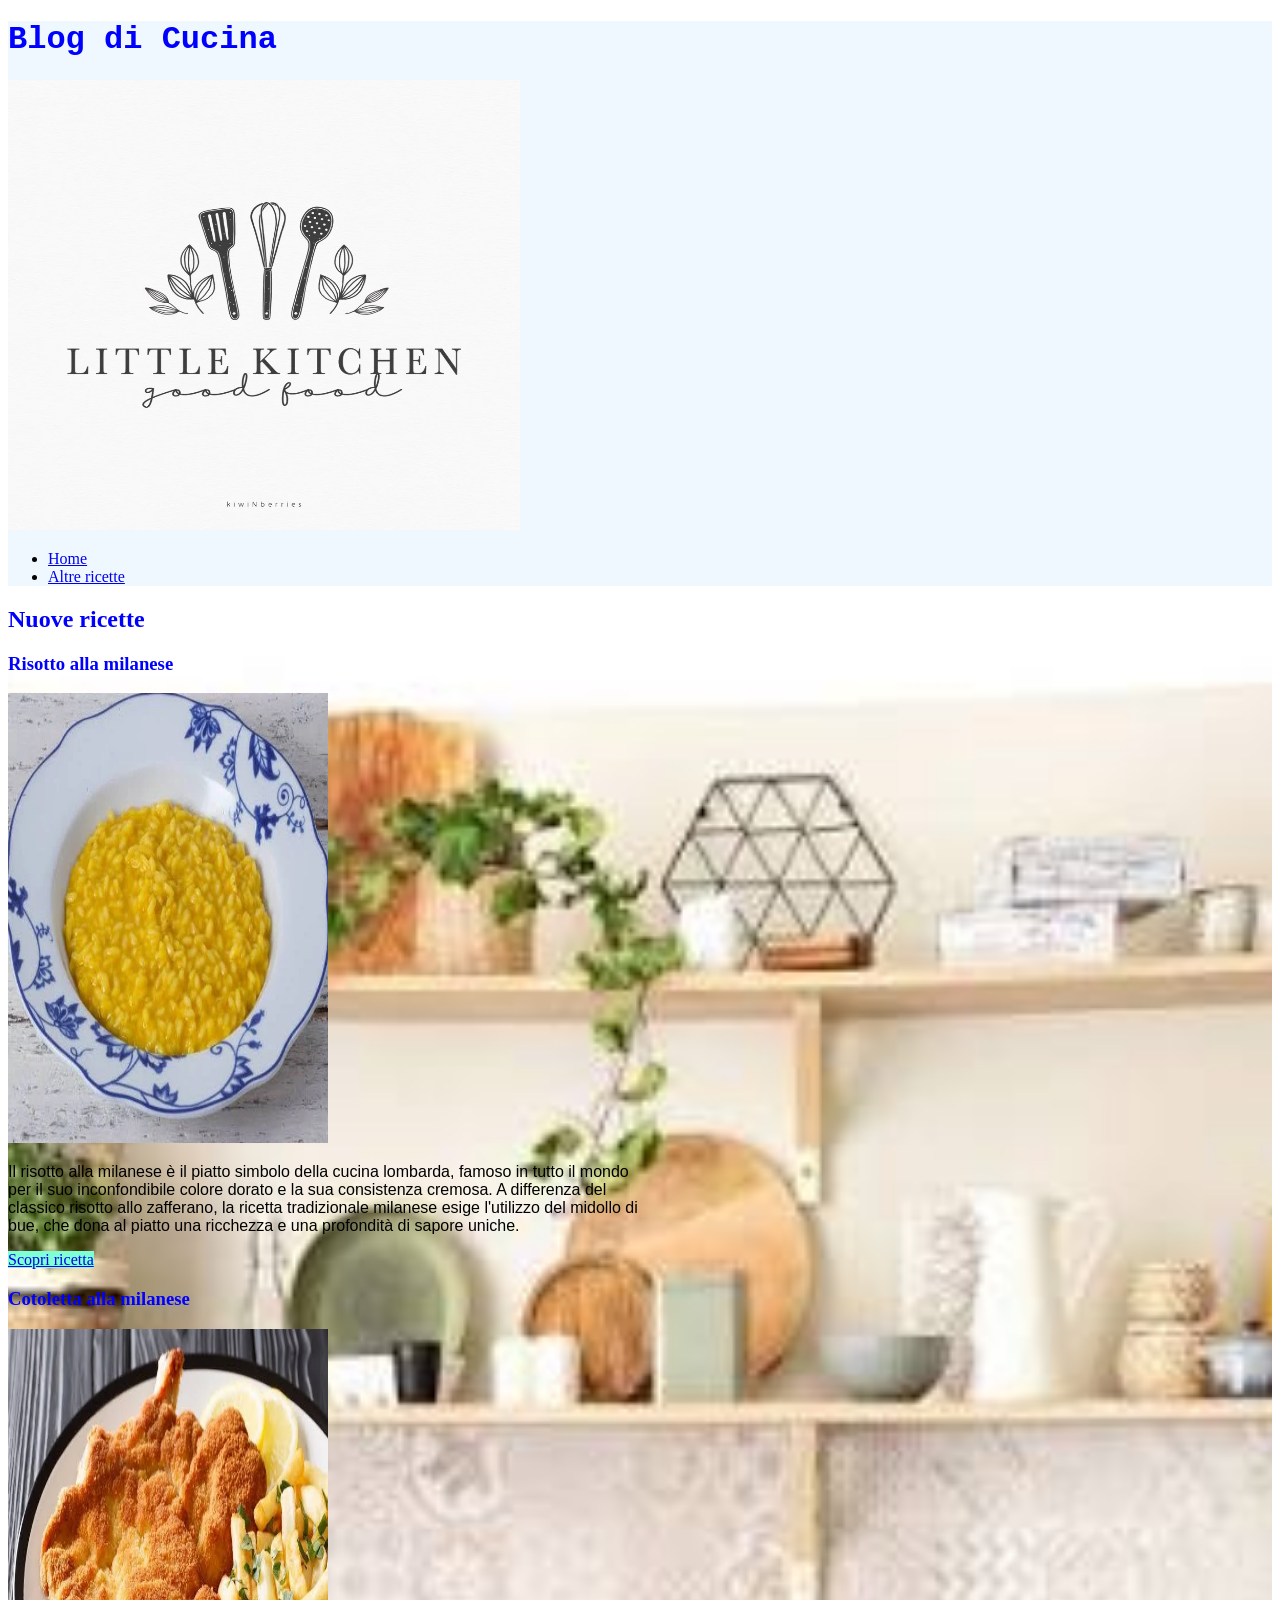
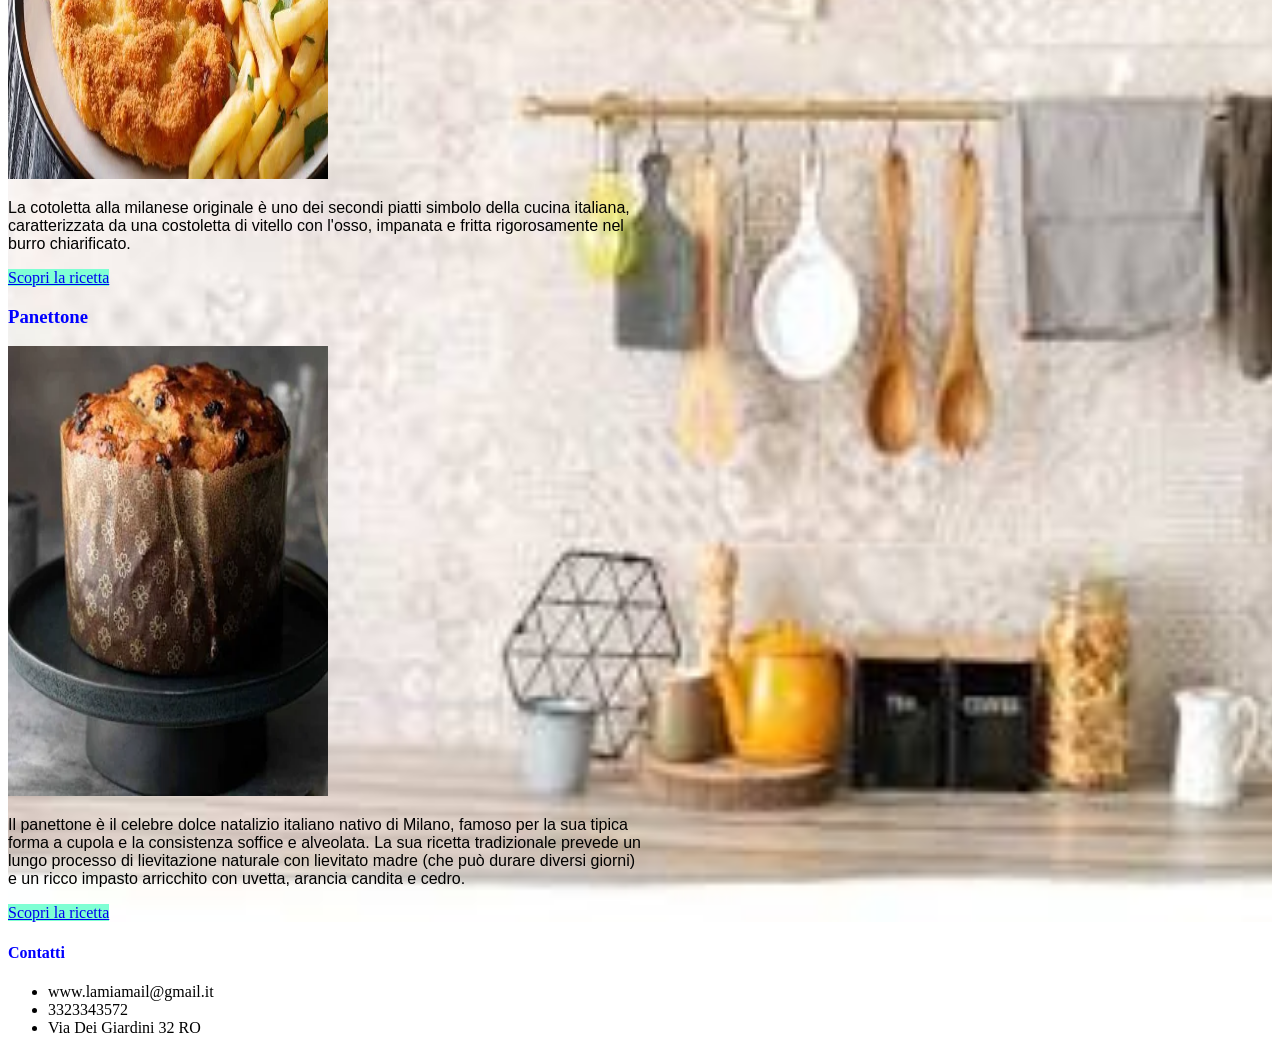
<file: Food-Blog/index.html>
<!DOCTYPE html>
<html lang="en">
<head>
    <meta charset="UTF-8">
    <meta name="viewport" content="width=device-width, initial-scale=1.0">
    <title>Food Blog</title>

    <link rel="stylesheet" href="./style.css">


</head>
<body>
    

    
    
    
    
    
    
    
    <header id="header">
        
        <h1 id="main-title" class="title">Blog di Cucina</h1>
        
        
        <nav>
    
    
          <img id="logo" src="./media/Logo blog di cucina.jpeg" alt="Logo blog di cucina">     
    
            <ul>
    
    
                <li>
    
                 <a target="_blank" href="https://www.giallozafferano.it/">Home</a>
    
    
                </li>
             
                <li>
    
                 <a target="_blank" href="./Altre-ricette.html">Altre ricette</a>
    
    
                </li>
             
             
    
    
            </ul>
    
    
    
        </nav>
        
    </header>
    
    <main>


        <section>


           <h2 class="title">Nuove ricette</h2>

          


            <article>
             
             <h3 class="title"> Risotto alla milanese </h3>
         
             <img class="article-image" src="./media/Risotto alla Milanese.png" alt="Risotto alla milanese">
 
                <p>
             
                 Il risotto alla milanese è il piatto simbolo della    cucina lombarda, famoso in tutto il mondo per il suo inconfondibile colore dorato e la sua consistenza cremosa. A differenza del classico risotto allo zafferano, la ricetta tradizionale milanese esige l'utilizzo del midollo di bue, che dona al piatto una ricchezza e una profondità di sapore uniche.
 
 
                </p>
 
             <a  class="article-link" href="https://ricette.giallozafferano.it/    Risotto-alla-milanese.html">Scopri ricetta</a>
     
            </article>
         
            <article>
 
 
             <h3 class="title"> Cotoletta alla milanese </h3>
         
             <img class="article-image" src="./media/Cotoletta alla Milanese.jpeg" alt="Cotoletta alla milanese">
 
                <p>
              
                 La cotoletta alla milanese originale è uno dei secondi piatti simbolo della cucina italiana, caratterizzata da una costoletta di vitello con l'osso, impanata e fritta rigorosamente nel burro chiarificato.
 
                </p>
 
                <a class="article-link" href="https://ricette.giallozafferano.it/Cotoletta-alla-milanese.html"> Scopri la ricetta</a>
     
         
            </article>
         
         
            <article>
 
             <h3 class="title"> Panettone </h3>
         
             <img class="article-image" src="./media/Panettone.png" alt="Panettone">
 
                <p>
              
                 Il panettone è il celebre dolce natalizio italiano nativo di Milano, famoso per la sua tipica forma a cupola e la  consistenza soffice e alveolata. La sua ricetta tradizionale prevede un lungo processo di lievitazione naturale con lievitato madre (che può durare diversi giorni) e un ricco impasto arricchito con uvetta, arancia candita e cedro.
 
                </p>
 
               <a class="article-link" href="https://ricette.giallozafferano.it/Panettone.html">Scopri la ricetta</a>
     
            </article>

        </section>
        
     
     
     
     
     

          





       











    </main>





    <footer>

     <h4 class="title">Contatti</h4>

        <ul>
         
         
         <li>www.lamiamail@gmail.it</li>




         <li>3323343572</li>


        
        
        
         <li>Via Dei Giardini 32 RO</li>


        </ul>











    </footer>


























 

</body>
</html>
</file>
<file: Food-Blog/style.css>
#main-title{

 font-family: 'Courier New', Courier, monospace;

}


p{

    font-family: 'Franklin Gothic Medium', 'Arial Narrow', Arial, sans-serif;

}


.title{

 color: blue;


}



#logo{

 width: 40vw;

 height: 50vh;
 

}


#header{

 background-color: aliceblue

}








article{

 width: 50vw;

 min-height: 50vh;


}


.article-image{


 width: 25vw;
 
 height: 50vh;

}

.article-link{

 background-color: aquamarine;


}

.article-link:hover{


 background-color: blueviolet;

}



main{


 background-image: url(./media/Sfondo.jpg);

 background-repeat: no-repeat;

 background-position: center;

 background-size: cover;


}
</file>
